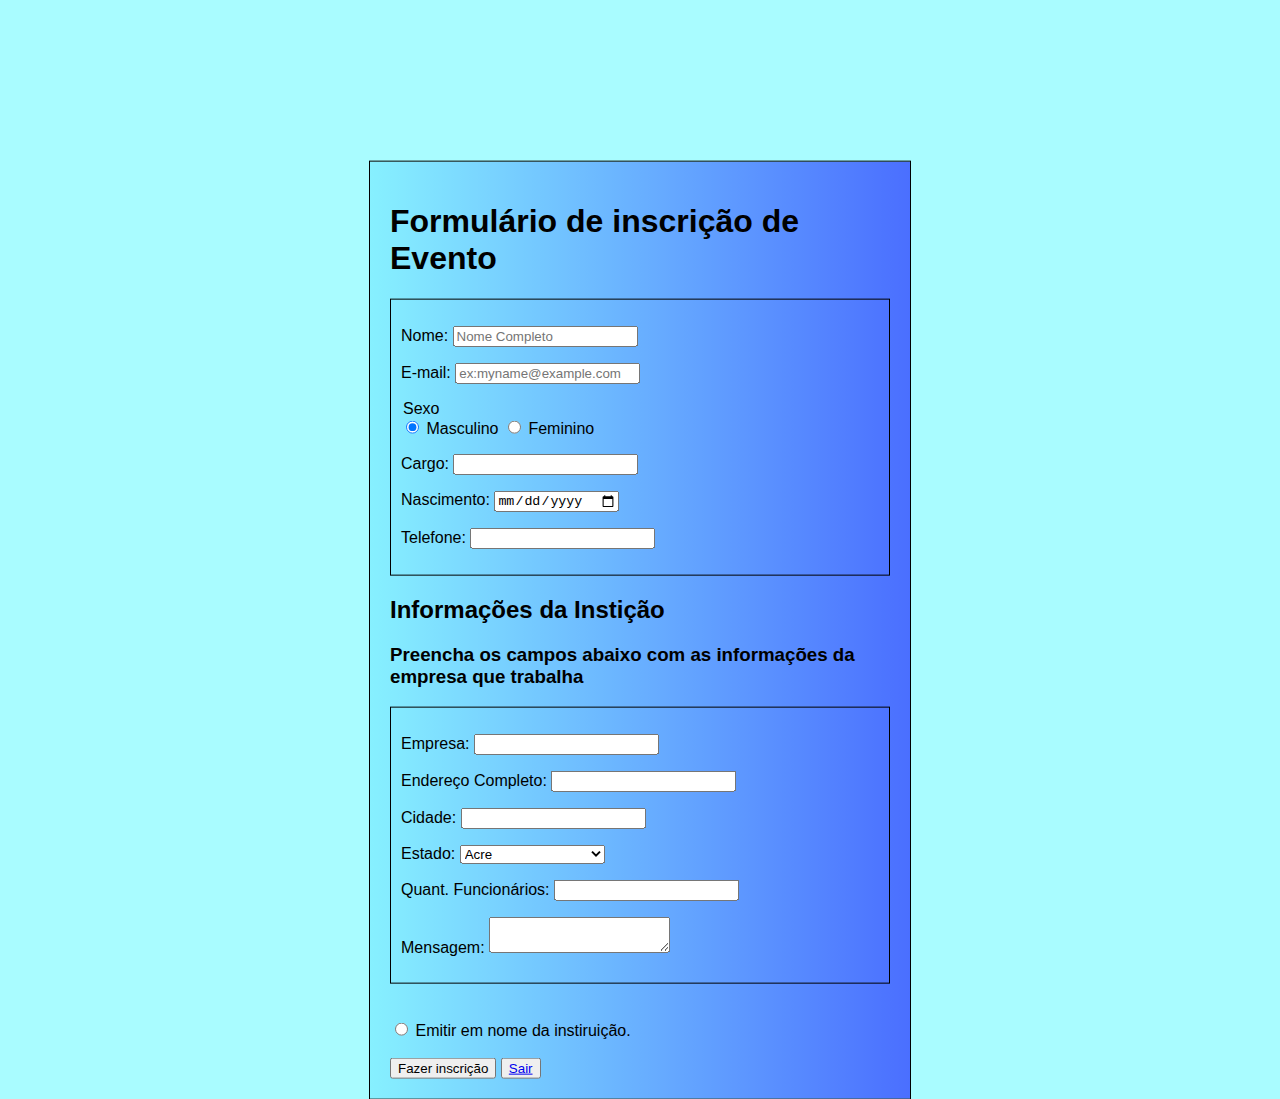
<file: Exercício Formulário 09-03/index.html>
<!DOCTYPE html>
<html lang="en">

<head>
    <meta charset="UTF-8">
    <meta name="viewport" content="width=device-width, initial-scale=1.0">
    <link rel="stylesheet" href="./style.css">
    <title>Formulário</title>
</head>

<body>

    <div id="principal">

        <h1>Formulário de inscrição de Evento</h1>

        <div id="div1">

            <p> Nome: <input type="text" name="nome" id="idnome" placeholder="Nome Completo"> </p>
            <p> E-mail: <input type="text" name="email" id="idemail" placeholder="ex:myname@example.com"> </p>

            <legend>Sexo</legend>
            <input type="radio" name="tSexo" id="idSexom" checked /> <label for="idSexom"> Masculino</label>
            <input type="radio" name="tSexo" id="idSexof" /> <label for="idSexof">Feminino</label>

            <p> Cargo: <input name="nCargo" id="idCargo" type="text"> </p>
            <p> Nascimento: <input name="nNasc" id="idNasc" type="date"> </p>
            <p> Telefone: <input name="nTelefone" id="idTelefone" type="text"> </p>

        </div>

        <h2>Informações da Instição</h2>
        <h3>Preencha os campos abaixo com as informações da empresa que trabalha</h3>

        <div id="div2">

            <p> Empresa: <input type="text"> </p>
            <p> Endereço Completo: <input type="text"> </p>
            <p> Cidade: <input type="text"> </p>


            <p> <label for="cEst"> Estado: </label>
                <select name="nEstado" id="idEstado">

                    <option value="AC">Acre</option>
                    <option value="AL">Alagoas</option>
                    <option value="AP">Amapá</option>
                    <option value="AM">Amazonas</option>
                    <option value="BA">Bahia</option>
                    <option value="CE">Ceará</option>
                    <option value="DF">Distrito Federal</option>
                    <option value="ES">Espírito Santo</option>
                    <option value="GO">Goiás</option>
                    <option value="MA">Maranhão</option>
                    <option value="MT">Mato Grosso</option>
                    <option value="MS">Mato Grosso do Sul</option>
                    <option value="MG">Minas Gerais</option>
                    <option value="PA">Pará</option>
                    <option value="PB">Paraíba</option>
                    <option value="PR">Paraná</option>
                    <option value="PE">Pernambuco</option>
                    <option value="PI">Piauí</option>
                    <option value="RN">Rio Grande do Norte</option>
                    <option value="RS">Rio Grande do Sul</option>
                    <option value="RO">Rondônia</option>
                    <option value="RR">Roraima</option>
                    <option value="SC">Santa Catarina</option>
                    <option value="SE">Sergipe</option>
                    <option value="TO">Tocantins</option>

                </select>
            </p>

            <p> Quant. Funcionários: <input name="func" id="idfunc" type="text"> </p>

            <p> <label for="idMsg"> Mensagem:</label>
                <textarea name="msg" id="idMsg"></textarea>
            </p>

        </div>

        <br><br>

        <input type="radio" name="nRecibo" id="idRecibo" /> <label for="idRecibo"> Emitir em nome da
            instiruição.</label>

        <br><br>

        <button>Fazer inscrição</button>

        <button> <a href="/Principal.html">Sair</a> </button>

    </div>

</body>

</html>
</file>
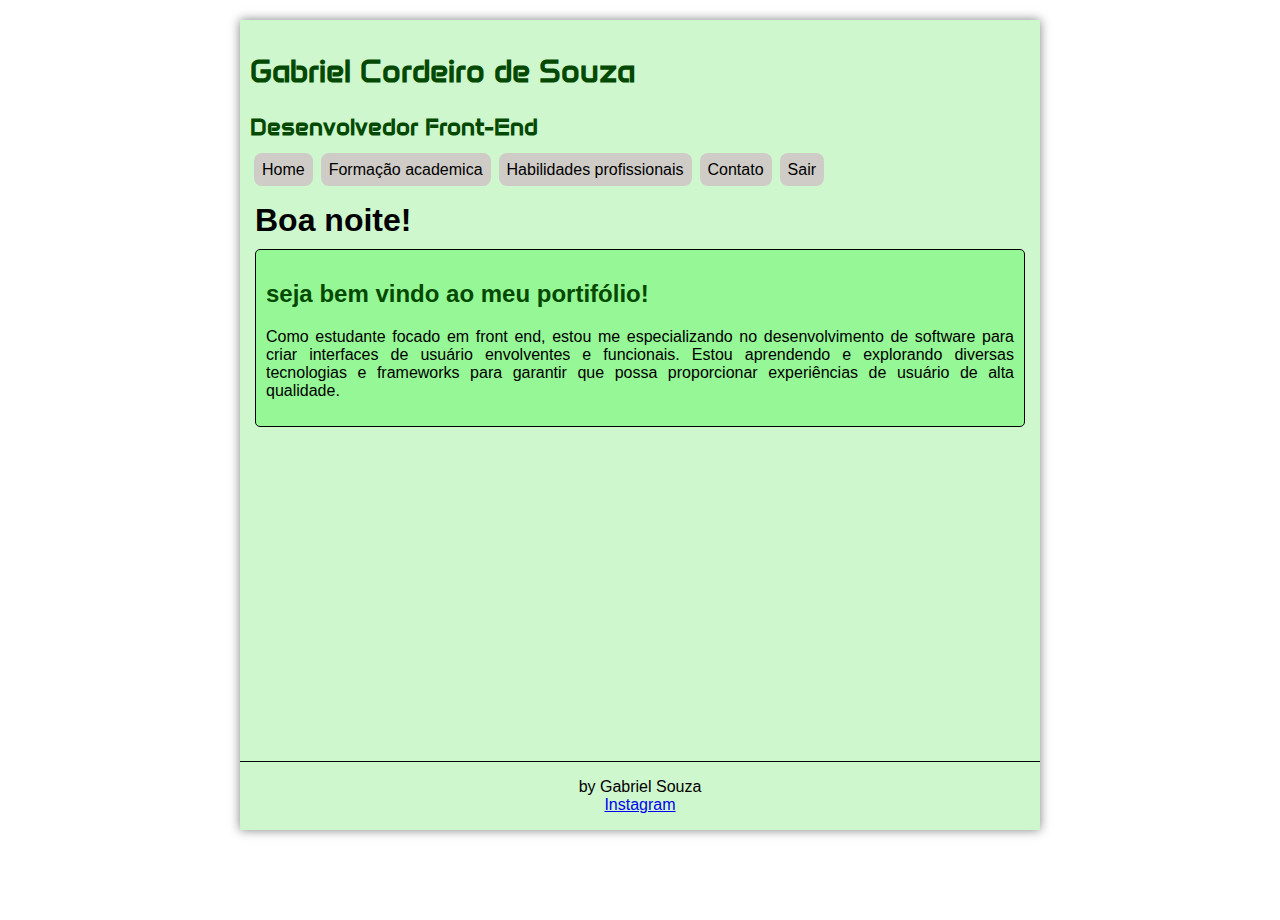
<file: Curriculum/html/index.html>
<!DOCTYPE html>
<html lang="en">

<head>

    <meta charset="UTF-8">
    <meta name="viewport" content="width=device-width, initial-scale=1.0">
    <title>Document</title>
    <link rel="preconnect" href="https://fonts.googleapis.com">
    <link rel="preconnect" href="https://fonts.gstatic.com" crossorigin>
    <link href="https://fonts.googleapis.com/css2?family=Anta&display=swap" rel="stylesheet">
    <link rel="stylesheet" href="../css/style.css">
    <script src="../javaScript/script.js" defer></script>

</head>

<body>

    <div id="interface">

        <div id="principal">

            <div id="menu">
                <div id="cabecario">
                    <h1>Gabriel Cordeiro de Souza</h1>
                    <h2>Desenvolvedor Front-End</h2>
                </div>

                <div>
                    <ul id="botao">
                        <li type="none"> <a href="index.html">Home</a> </li>
                        <li type="none"> <a href="formacao.html">Formação academica</a> </li>
                        <li type="none"> <a href="habilidades.html">Habilidades profissionais</a> </li>
                        <li type="none"> <a href="contato.html">Contato</a></li>
                        <li type="none"> <a href="/Principal.html">Sair</a></li>
                    </ul>
                </div>
            </div>

            <h1 id="hora"></h1>

            <div id="home">

                <h2 class="subtitulo"> seja bem vindo ao meu portifólio! </h2>
                <p>
                    Como estudante focado em front end, estou me especializando no desenvolvimento de software para
                    criar
                    interfaces de usuário envolventes e funcionais. Estou aprendendo e explorando diversas tecnologias e
                    frameworks para garantir que possa proporcionar experiências de usuário de alta qualidade.
                </p>
            </div>

        </div>

        <footer id="footer">
            <p> by Gabriel Souza <br />
                <a href="https://www.instagram.com/cordeirosouzagabriel/" target="_blank"> Instagram </a>
            </p>
        </footer>


    </div>


</body>
</body>

</html>
</file>
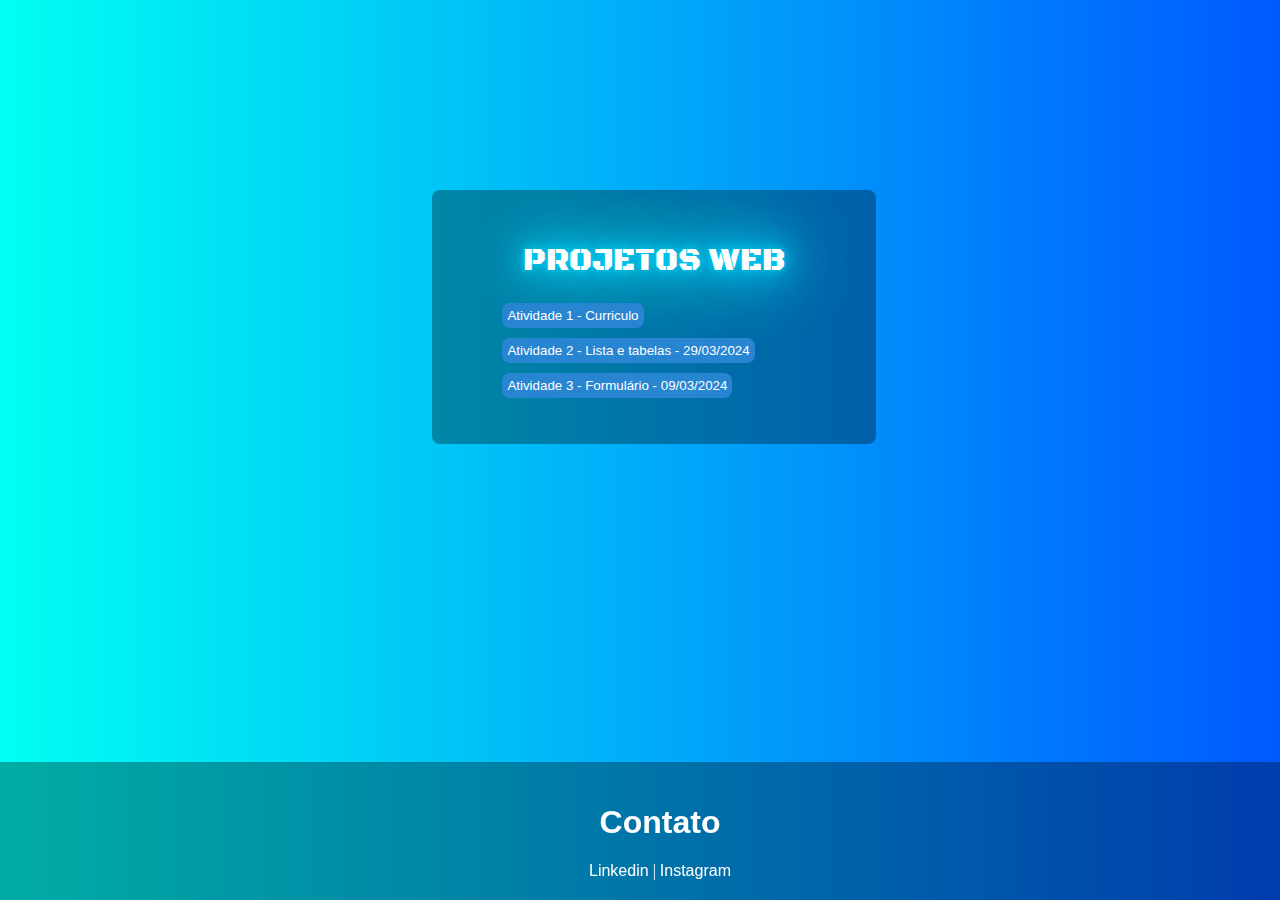
<file: Principal.html>
<!DOCTYPE html>
<html lang="PT-br">
<head>
    <meta charset="UTF-8">
    <meta name="viewport" content="width=device-width, initial-scale=1.0">
    <link rel="stylesheet" href="./stylePrincipal.css">
    <title>Document</title>
</head>

<body>

    <div id="principal">


        <h1 id="t1">PROJETOS WEB</h1>

        <ul>
            <li> <button> <a href="./Curriculum/html/index.html">Atividade 1 - Curriculo</a> </button> </li>
            <li> <button> <a href="./Atividade 29-02/index2903.html">Atividade 2 - Lista e tabelas - 29/03/2024</a> </button> </li>
            <li> <button> <a href="./Exercício Formulário 09-03/index.html">Atividade 3 - Formulário - 09/03/2024</a> </button> </li>
        </ul>

    </div>

    <footer id="rodape">
        <h1 id="t2">Contato</h1>
        <a target="_blank" href="https://www.linkedin.com/in/gabriel-cordeiro-32838b2a9/">Linkedin</a> |
        <a target="_blank" href="https://www.instagram.com/cordeirosouzagabriel/">Instagram</a>
    </footer>

</body>

</html>
</file>
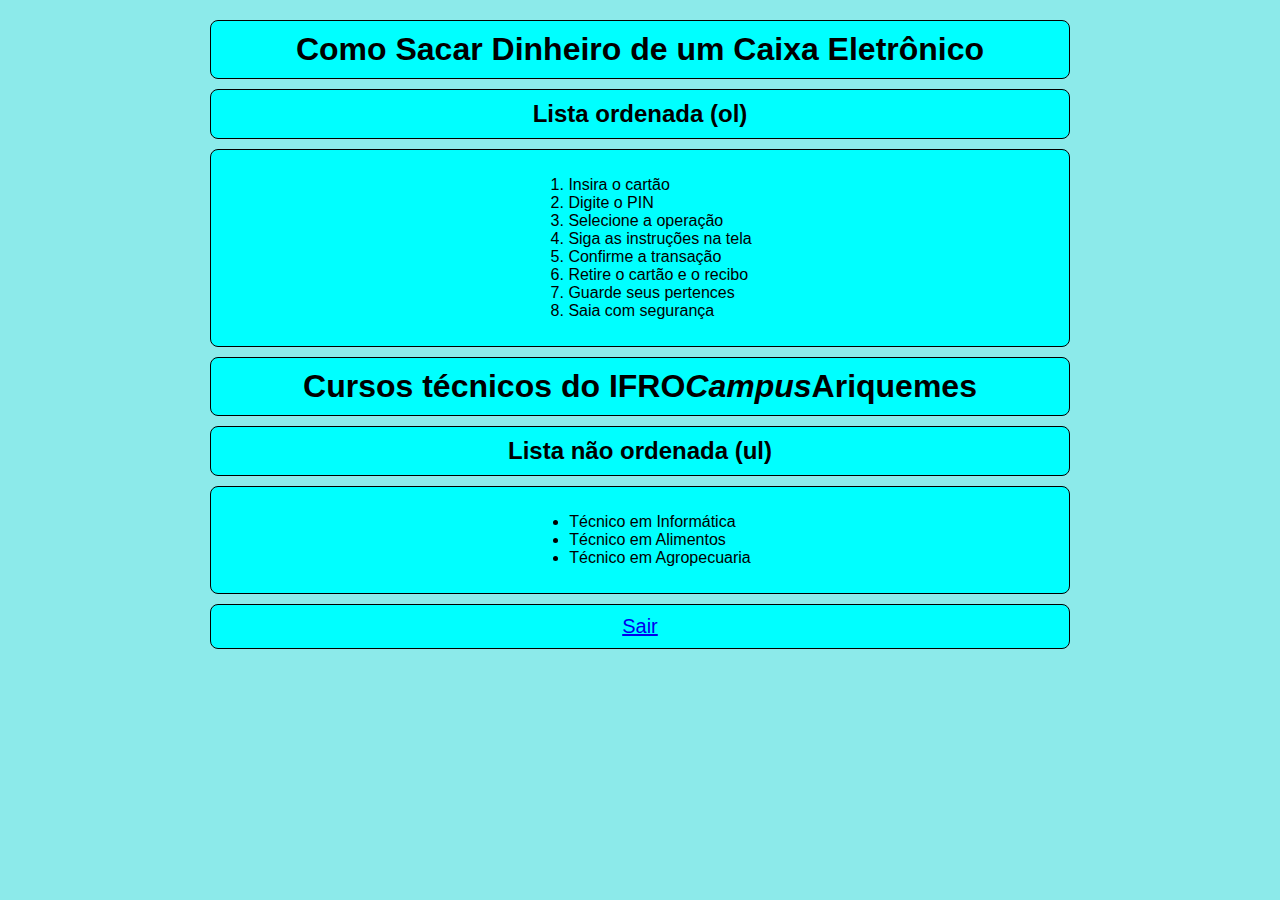
<file: Atividade 29-02/atividade1.html>
<!DOCTYPE html>
<html lang="en">

<head>
    <meta charset="UTF-8">
    <meta name="viewport" content="width=device-width, initial-scale=1.0">
    <title>Document</title>
</head>

<style>
    body {
        font-family: Arial, Helvetica, sans-serif;
        background-color: rgba(57, 219, 219, 0.582);
    }

    h1,
    h2,
    .lista {
        border: 1px solid black;
        display: flex;
        justify-content: center;
        border-radius: 8px;
        padding: 10px;
        margin: 10px;
        background-color: aqua;
    }


    #principal {
        margin: 20px auto 0 auto;
        width: 880px;
    }

    a {
        font-size: 20px;
    }
</style>

<body>

    <div id="principal">

        <h1>Como Sacar Dinheiro de um Caixa Eletrônico</h1>
        <h2>Lista ordenada (ol) </h2>


        <div class="lista">
            <ol>

                <li>Insira o cartão</li>
                <li>Digite o PIN</li>
                <li>Selecione a operação</li>
                <li>Siga as instruções na tela</li>
                <li>Confirme a transação</li>
                <li>Retire o cartão e o recibo</li>
                <li>Guarde seus pertences</li>
                <li>Saia com segurança</li>

            </ol>
        </div>


        <h1>Cursos técnicos do IFRO <em> Campus </em> Ariquemes</h1>
        <h2>Lista não ordenada (ul) </h2>


        <div class="lista">
            <ul>

                <li>Técnico em Informática</li>
                <li>Técnico em Alimentos</li>
                <li>Técnico em Agropecuaria</li>

            </ul>
        </div>


        <div class="lista">
            <a href="/Atividade 29-02/index2903.html">Sair</a>
        </div>

    </div>

</body>

</html>
</file>
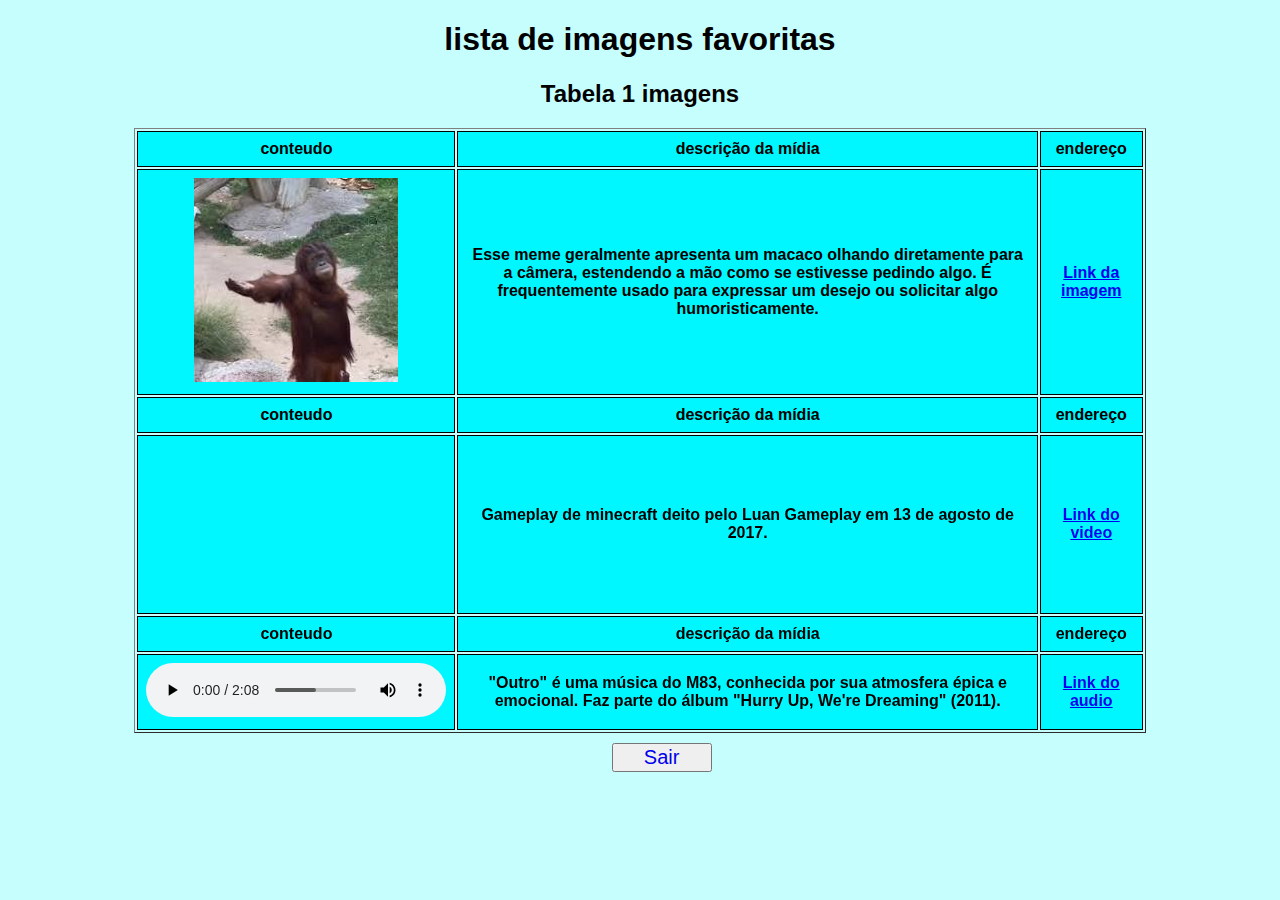
<file: Atividade 29-02/atividade2.html>
<!DOCTYPE html>
<html lang="en">

<head>
    <meta charset="UTF-8">
    <meta name="viewport" content="width=device-width, initial-scale=1.0">
    <title>Document</title>

    <style>
        body {
            background-color: rgba(78, 252, 252, 0.322);
            font-family: Arial, Helvetica, sans-serif;
        }

        .t {
            display: flex;
            justify-content: center;
        }

        div {
            display: flex;
            justify-content: center;
        }

        table {
            width: 80%;
        }

        th,
        td {
            background-color: #00f7ff;
            border: 1px solid black;
            text-align: center;
            padding: 8px;
        }

        button {
            position: absolute;
            left: 47%;
            margin: 10px;
            font-size: 20px;
            width: 100px;
        }

        button>a {
            text-decoration: none;
        }
    </style>

</head>

<body>



    <h1 class="t">lista de imagens favoritas</h1>
    <h2 class="t">Tabela 1 imagens</h2>

    <div>

        <table border="1">

            <thead>
                <tr>
                    <th>conteudo</th>
                    <th>descrição da mídia</th>
                    <th>endereço</th>
                </tr>
            </thead>

            <tbody>
                <tr>
                    <th><img id="imagem" src="./images.jfif" alt="imagem"></th>
                    <th>Esse meme geralmente apresenta um macaco olhando diretamente para a câmera, estendendo a mão
                        como se
                        estivesse pedindo algo. É frequentemente usado para expressar um desejo ou solicitar algo
                        humoristicamente.</th>
                    <th> <a target="_blank"
                            href="https://www.google.com/url?sa=i&url=https%3A%2F%2Fwww.tiktok.com%2F%40happy_duck007x%2Fvideo%2F7173091695494532358&psig=AOvVaw3-_A8qpa592Rh-yaK4Z4bi&ust=1709325160641000&source=images&cd=vfe&opi=89978449&ved=0CBIQjRxqFwoTCODs7sGy0YQDFQAAAAAdAAAAABAE">Link
                            da imagem</a>
                    </th>
                </tr>
            </tbody>


            <thead>
                <tr>
                    <th>conteudo</th>
                    <th>descrição da mídia</th>
                    <th>endereço</th>
                </tr>
            </thead>

            <tbody>
                <tr>

                    <th> <iframe width="280" height="157"
                            src="https://www.youtube.com/embed/qjjT960FYt4?si=xDDLe9ebPUUvQSY_"
                            title="YouTube video player" frameborder="0"
                            allow="accelerometer; autoplay; clipboard-write; encrypted-media; gyroscope; picture-in-picture; web-share"
                            allowfullscreen></iframe> </th>
                    <th> Gameplay de minecraft deito pelo Luan Gameplay em 13 de agosto de 2017.</th>
                    <th> <a target="_blank" href="https://youtu.be/qjjT960FYt4?si=mP79hCg_lhQ9VOND"> Link do video </a>
                    </th>

                </tr>
            </tbody>


            <thead>
                <tr>
                    <th>conteudo</th>
                    <th>descrição da mídia</th>
                    <th>endereço</th>
                </tr>
            </thead>

            <tbody>
                <tr>

                    <th> <audio controls src="M83 - Outro (but it's only the best part).mp3"></audio> </th>
                    <th> "Outro" é uma música do M83, conhecida por sua atmosfera épica e emocional. Faz parte do álbum
                        "Hurry Up, We're Dreaming" (2011). </th>
                    <th> <a target="_blank" href="https://www.youtube.com/watch?v=wGn1IZ0hPEs"> Link do audio </a></th>

                </tr>
            </tbody>

        </table>
    </div>

    <button><a href="/Atividade 29-02/index2903.html">Sair</a></button>

</body>

</html>
</file>
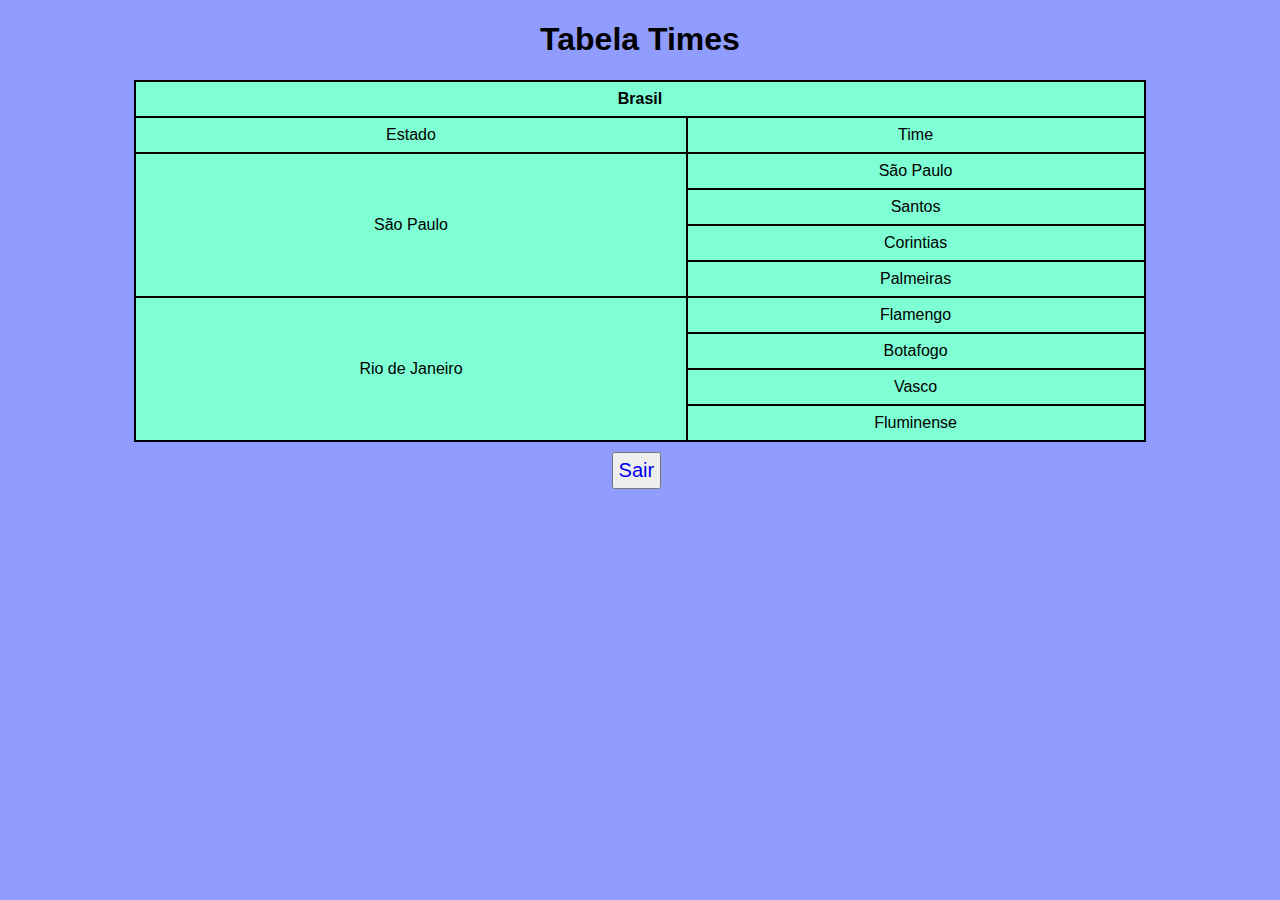
<file: Atividade 29-02/atividade3.html>
<!DOCTYPE html>
<html lang="en">

<head>
    <meta charset="UTF-8">
    <meta name="viewport" content="width=device-width, initial-scale=1.0">
    <title>Document</title>

    <style>
        body {
            background-color: rgba(0, 26, 255, 0.432);
            font-family: Arial, Helvetica, sans-serif;
        }

        h1 {
            text-align: center;
        }

        div {
            display: flex;
            justify-content: center;
        }

        table {
            background-color: aquamarine;
            border-collapse: collapse;
            width: 80%;
        }

        th,
        td {
            border: 2px solid black;
            text-align: center;
            padding: 8px;
        }

        button {
            position: absolute;
            left: 47%;
            margin: 10px;
            padding: 5px;
            font-size: 20px;

        }

        button>a {
            text-decoration: none;
        }
    </style>

</head>

<body>

    <h1> Tabela Times </h1>

    <div>

        <table>

            <thead>
                <tr>
                    <th colspan="2">Brasil</th>
                </tr>
            </thead>

            <tbody>
                <tr>
                    <td>Estado</td>
                    <td>Time</td>
                </tr>

                <tr>
                    <td rowspan="5">São Paulo</td>

                <tr>
                    <td>São Paulo</td>
                </tr>
                <tr>
                    <td>Santos</td>
                </tr>
                <tr>
                    <td>Corintias</td>
                </tr>
                <tr>
                    <td>Palmeiras</td>
                </tr>
                </tr>

                <tr>
                    <td rowspan="5">Rio de Janeiro</td>
                <tr>
                    <td>Flamengo</td>
                </tr>
                <tr>
                    <td>Botafogo</td>
                </tr>
                <tr>
                    <td>Vasco</td>
                </tr>
                <tr>
                    <td>Fluminense</td>
                </tr>

                </tr>

            </tbody>

        </table>

    </div>

    <button><a href="/Atividade 29-02/index2903.html">Sair</a></button>

</body>

</html>
</file>
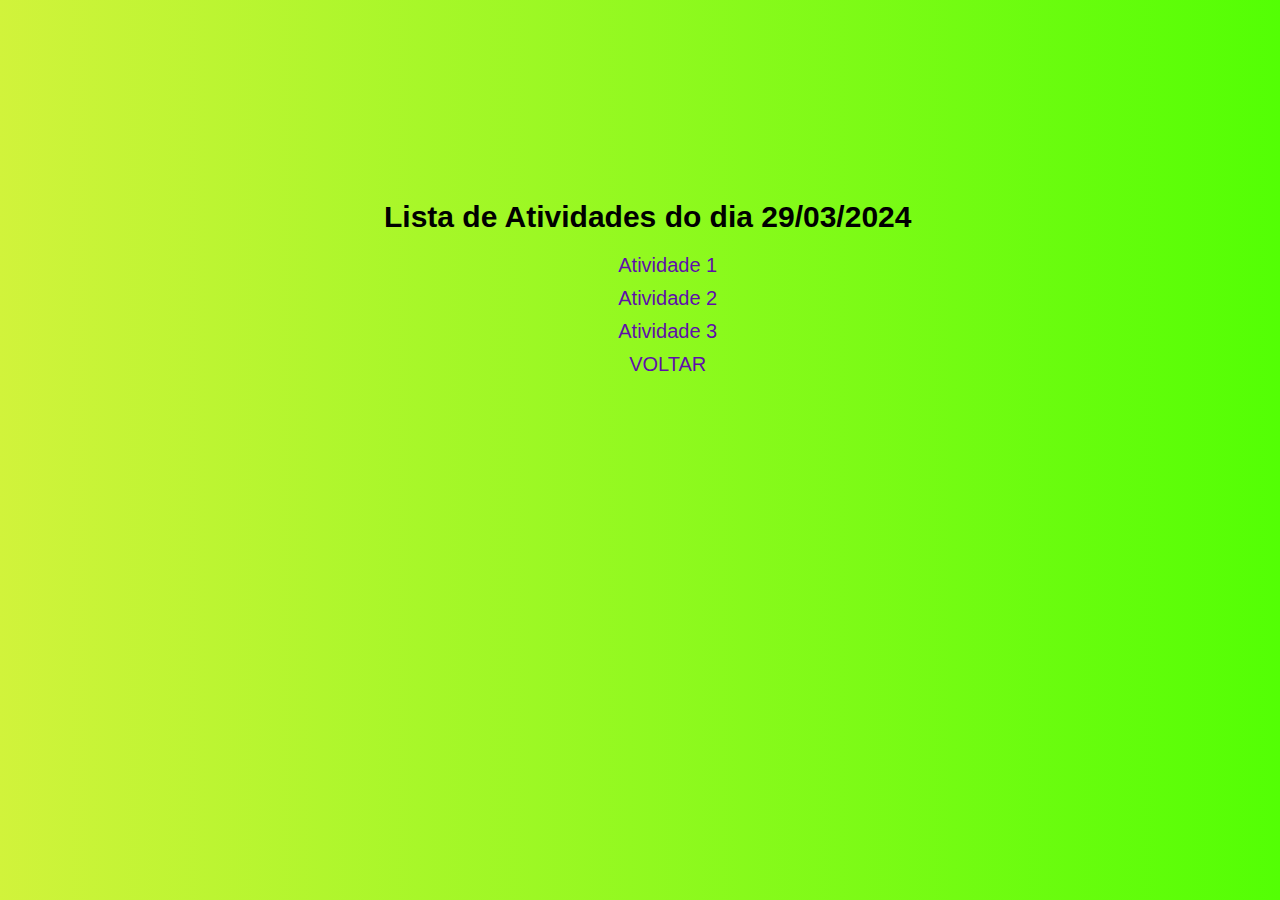
<file: Atividade 29-02/index2903.html>
<!DOCTYPE html>
<html lang="en">

<head>
    <meta charset="UTF-8">
    <meta name="viewport" content="width=device-width, initial-scale=1.0">
    <title>Document</title>
</head>

<style>
    body {
        font-family: Arial, Helvetica, sans-serif;
        background: linear-gradient(to right, rgb(209, 243, 59), rgb(83, 255, 4));
    }
    div {
        position: absolute;
        top: 20%;
        left: 30%;
    }
    h1 {
        display: flex;
        justify-content: center;
        font-size: 30px;
    }

    li {
        display: flex;
        justify-content: center;
        font-size: 20px;
        margin: 10px;
    }

    a {
        text-decoration: none;
        color: rgb(95, 15, 170);
    }
</style>

<body>
    <div>
        <h1> Lista de Atividades do dia 29/03/2024</h1>
        <ul>
            <li> <a href="./atividade1.html">Atividade 1</a> </li>
            <li> <a href="./atividade2.html">Atividade 2</a> </li>
            <li> <a href="./atividade3.html">Atividade 3</a> </li>
            <li> <a href="/Principal.html">VOLTAR</a> </li>
        </ul>
    </div>
</body>

</html>
</file>
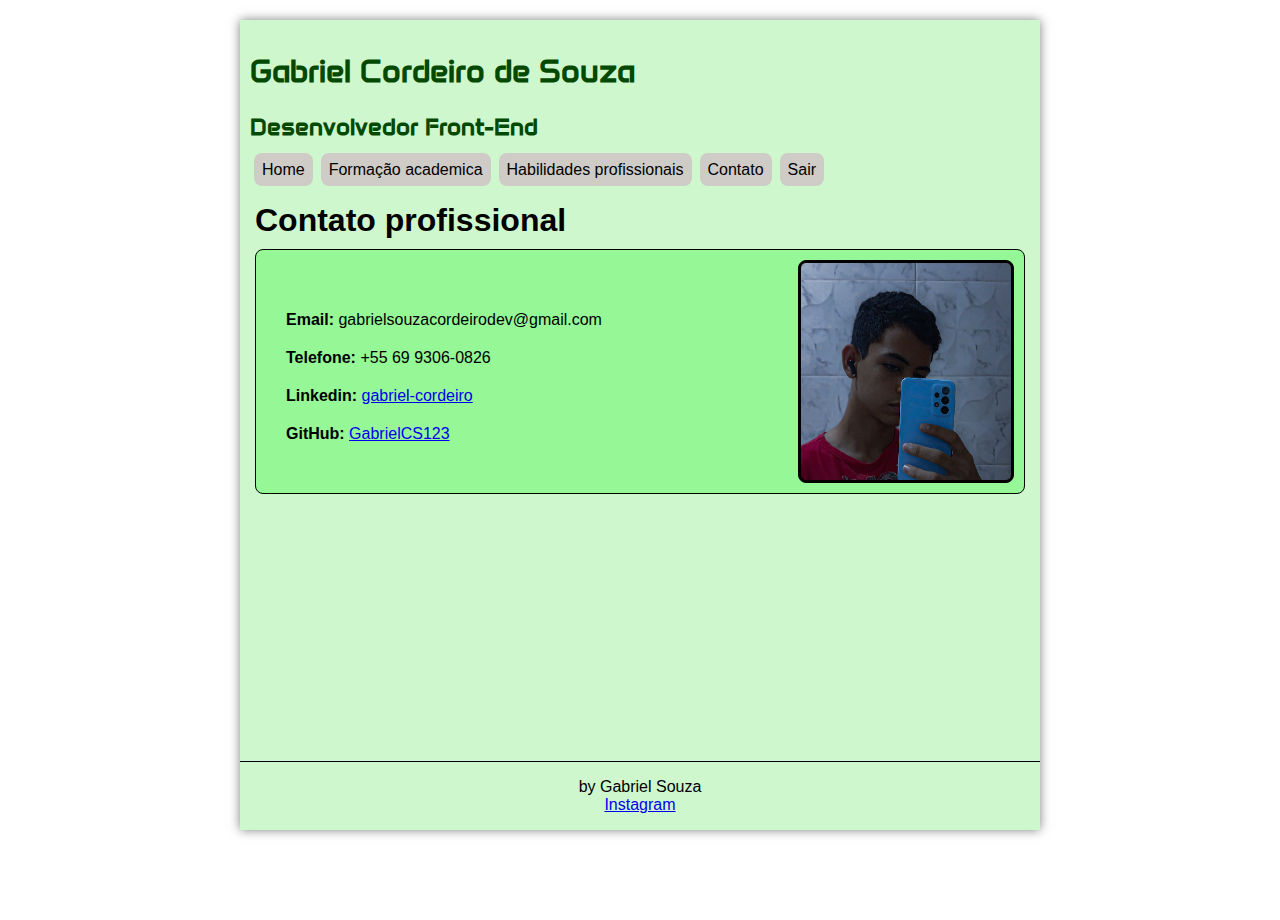
<file: Curriculum/html/contato.html>
<!DOCTYPE html>
<html lang="pt-BR">

<head>
	<meta charset="UTF-8">
	<meta name="viewport" content="width=device-width, initial-scale=1.0">
	<title>Document</title>
	<link rel="stylesheet" href="../css/style.css">
	<link rel="stylesheet" href="../css/contato.css">
	<link rel="preconnect" href="https://fonts.googleapis.com">
	<link rel="preconnect" href="https://fonts.gstatic.com" crossorigin>
	<link href="https://fonts.googleapis.com/css2?family=Anta&display=swap" rel="stylesheet">
</head>

<body>

	<div id="interface">

		<div id="principal">

			<div id="menu">
				<div id="cabecario">
					<h1>Gabriel Cordeiro de Souza</h1>
					<h2>Desenvolvedor Front-End</h2>
				</div>

				<div>
					<ul id="botao">
						<li type="none"> <a href="index.html">Home</a> </li>
						<li type="none"> <a href="formacao.html">Formação academica</a> </li>
						<li type="none"> <a href="habilidades.html">Habilidades profissionais</a> </li>
						<li type="none"> <a href="contato.html">Contato</a></li>
						<li type="none"> <a href="/Principal.html">Sair</a></li>
					</ul>
				</div>
			</div>

			<h1 id="titulo">Contato profissional</h1>

			<div id="informacoes">
				<div id="itens">
					<ul id="lista">
						<li type="none"> <strong>Email:</strong> gabrielsouzacordeirodev@gmail.com </li>
						<li type="none"> <strong>Telefone:</strong> +55 69 9306-0826 </li>
						<li type="none"> <strong>Linkedin:</strong> <a
								href="https://www.linkedin.com/in/gabriel-cordeiro-32838b2a9/"
								target="_blank">gabriel-cordeiro</a> </li>
						<li type="none"> <strong>GitHub:</strong> <a href="https://github.com/GabrielCS123"
								target="_blank">GabrielCS123</a> </li>
					</ul>
				</div>

				<div id="imagem">
					<img id="img" src="../midia/eu.jpg" alt="Foto pessoal">
				</div>
			</div>

		</div>

		<footer id="footer">
			<p> by Gabriel Souza <br />
				<a href="https://www.instagram.com/cordeirosouzagabriel/" target="_blank"> Instagram </a>
			</p>
		</footer>

	</div>

</body>

</html>
</file>
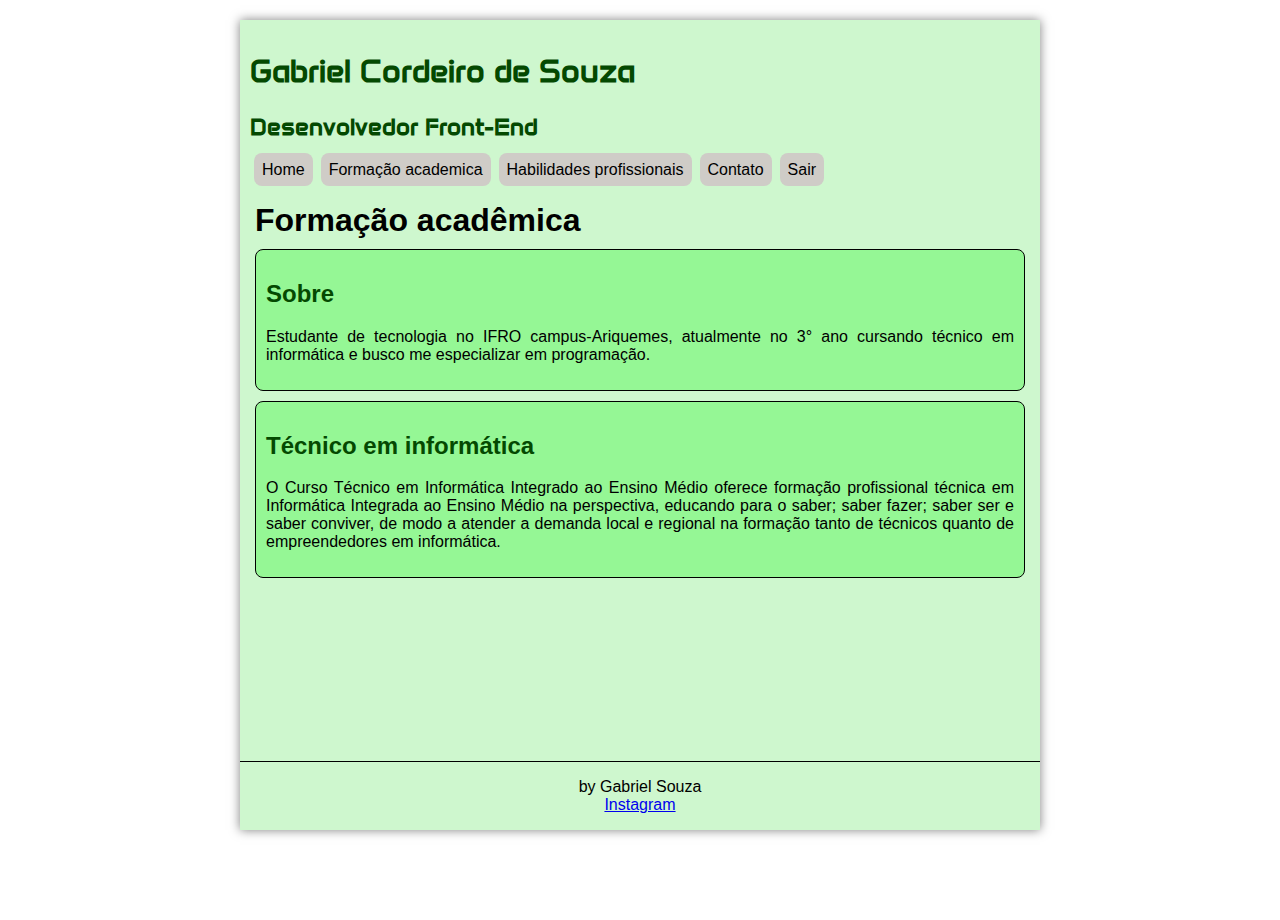
<file: Curriculum/html/formacao.html>
<!DOCTYPE html>
<html lang="pt-BR">

<head>
    <meta charset="UTF-8">
    <meta name="viewport" content="width=device-width, initial-scale=1.0">
    <title>Document</title>
    <link rel="preconnect" href="https://fonts.googleapis.com">
    <link rel="preconnect" href="https://fonts.gstatic.com" crossorigin>
    <link href="https://fonts.googleapis.com/css2?family=Anta&display=swap" rel="stylesheet">
    <link rel="stylesheet" href="../css/style.css">
    <link rel="stylesheet" href="../css/formacao.css">
</head>

<body>

    <div id="interface">

        <div id="principal">

            <div id="menu">
                <div id="cabecario">
                    <h1>Gabriel Cordeiro de Souza</h1>
                    <h2>Desenvolvedor Front-End</h2>
                </div>

                <div>
                    <ul id="botao">
                        <li type="none"> <a href="index.html">Home</a> </li>
                        <li type="none"> <a href="formacao.html">Formação academica</a> </li>
                        <li type="none"> <a href="habilidades.html">Habilidades profissionais</a> </li>
                        <li type="none"> <a href="contato.html">Contato</a></li>
                        <li type="none"> <a href="/Principal.html">Sair</a></li>
                    </ul>
                </div>
            </div>

            <h1 id="titulo">Formação acadêmica</h1>

            <div id="informacoes2">
                <h2 class="subtitulo">Sobre</h2>
                <p>
                    Estudante de tecnologia no IFRO campus-Ariquemes, atualmente no 3° ano cursando técnico em
                    informática e
                    busco me especializar em programação.
                </p>
            </div>

            <div id="formacao">
                <h2 class="subtitulo">Técnico em informática</h2>
                <p>
                    O Curso Técnico em Informática Integrado ao Ensino Médio oferece formação profissional técnica em
                    Informática Integrada ao Ensino Médio na perspectiva, educando para o saber; saber fazer; saber ser
                    e
                    saber
                    conviver, de modo a atender a demanda local e regional na formação tanto de técnicos quanto de
                    empreendedores em informática.
                </p>
            </div>

        </div>

        <footer id="footer">
            <p> by Gabriel Souza <br />
                <a href="https://www.instagram.com/cordeirosouzagabriel/" target="_blank"> Instagram </a>
            </p>
        </footer>

    </div>

</body>

</html>
</file>
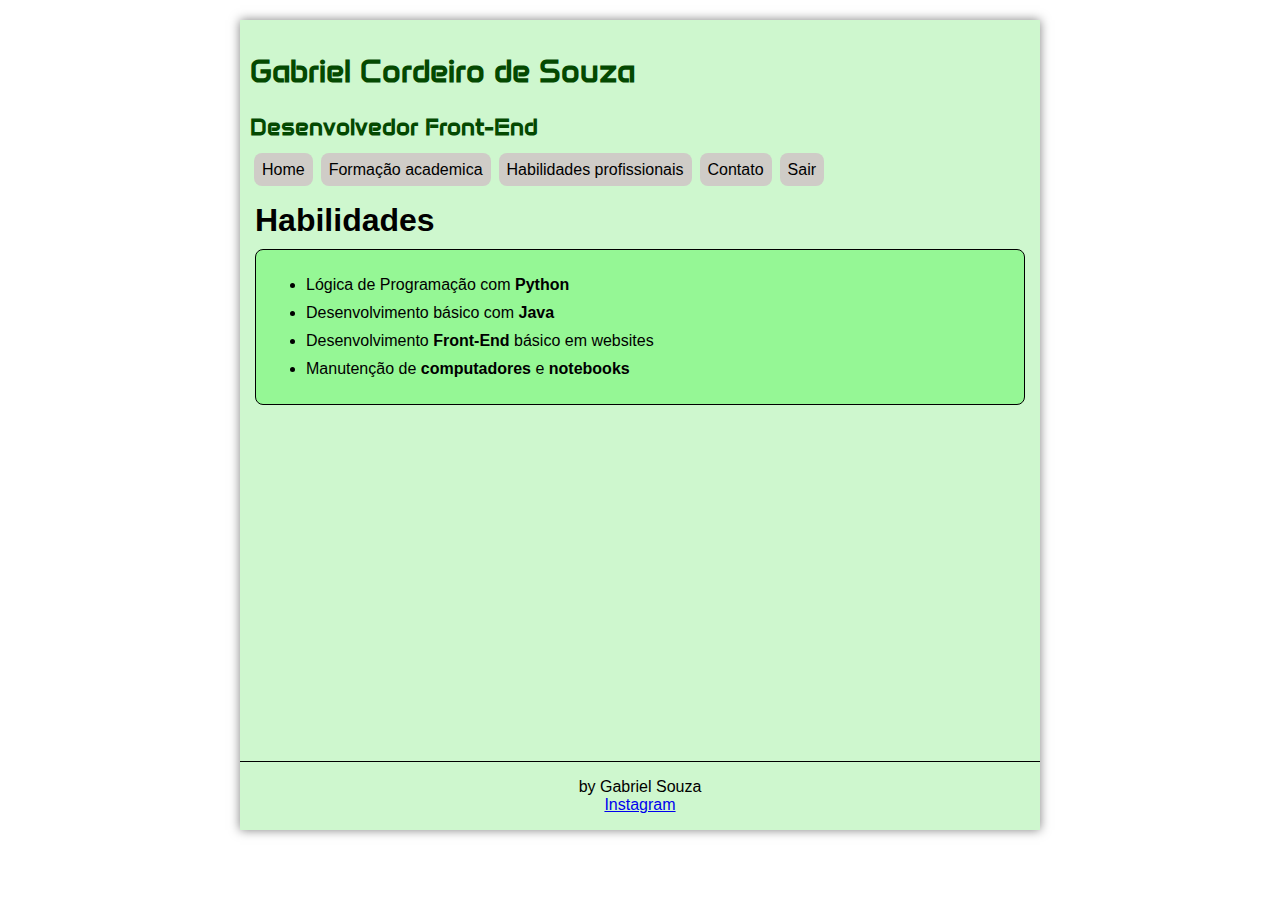
<file: Curriculum/html/habilidades.html>
<!DOCTYPE html>
<html lang="pt-BR">

<head>
    <meta charset="UTF-8">
    <meta name="viewport" content="width=device-width, initial-scale=1.0">
    <title>Document</title>
    <link rel="preconnect" href="https://fonts.googleapis.com">
    <link rel="preconnect" href="https://fonts.gstatic.com" crossorigin>
    <link href="https://fonts.googleapis.com/css2?family=Anta&display=swap" rel="stylesheet">
    <link rel="stylesheet" href="../css/style.css">
    <link rel="stylesheet" href="../css/habilidades.css">
</head>

<body>

    <div id="interface">

        <div id="principal">

            <div id="menu">
                <div id="cabecario">
                    <h1>Gabriel Cordeiro de Souza</h1>
                    <h2>Desenvolvedor Front-End</h2>
                </div>

                <div>
                    <ul id="botao">
                        <li type="none"> <a href="index.html">Home</a> </li>
                        <li type="none"> <a href="formacao.html">Formação academica</a> </li>
                        <li type="none"> <a href="habilidades.html">Habilidades profissionais</a> </li>
                        <li type="none"> <a href="contato.html">Contato</a></li>
                        <li type="none"> <a href="/Principal.html">Sair</a></li>
                    </ul>
                </div>
            </div>

            <h1 id="titulo">Habilidades</h1>

            <div id="habilidades">
                <ul id="listaP">
                    <li>Lógica de Programação com <strong>Python</strong> </li>
                    <li>Desenvolvimento básico com <strong>Java</strong> </li>
                    <li>Desenvolvimento <strong>Front-End</strong> básico em websites</li>
                    <li>Manutenção de <strong>computadores</strong> e <strong>notebooks</strong></li>
                </ul>
            </div>

        </div>

        <footer id="footer">
            <p> by Gabriel Souza <br />
                <a href="https://www.instagram.com/cordeirosouzagabriel/" target="_blank"> Instagram </a>
            </p>
        </footer>

    </div>
</body>

</html>
</file>
<file: Exercício Formulário 09-03/style.css>
body {
    background-color: rgba(0, 247, 255, 0.336);
}

#principal {

    position: absolute;
    top: 70%;
    left: 50%;
    transform: translate(-50%, -50%);
    border: 1px solid black;
    padding: 20px;
    width: 500px;
    
    background: linear-gradient(to right,rgba(0, 195, 255, 0.205),rgba(0, 0, 255, 0.562));
    font-family: Arial, Helvetica, sans-serif;
}

#div1 {
    border: 1px solid black;
    padding: 10px;
}

#div2 {
    border: 1px solid black;
    padding: 10px; 
}
</file>
<file: Curriculum/css/style.css>
body,html {
    background-color: rgb(255, 255, 255);
    height: 100%;
}

#interface {
    background-color: rgb(206, 247, 206);
    box-shadow: 0px 0px 10px rgba(0, 0, 0, .5);
    margin: 20px auto 10px auto;
    width: 800px;
    height: 90%;
    position: relative;
}

#principal {
  padding: 10px;
}

#cabecario {
    font-family: "Anta", sans-serif;
    font-style: normal;
    color: rgb(4, 73, 1); 
}

#cabecario div {
    font-size: 20px;
}

#footer {
    font-family: Arial, Helvetica, sans-serif;
    border-top: 1px solid #000;
    text-align: center;
    width: 100%;
    position: absolute;
    bottom: 0;
}

#botao {
    padding: 0;
    margin: 10;
    display: flex;
    margin-bottom: 23px;
}

#botao li a {
    padding: 8px;
    margin: 4px;
    text-decoration: none;
    color: rgb(0, 0, 0);
    background-color: rgb(207, 204, 199);
    border-radius: 8px;
    font-family: Arial, Helvetica, sans-serif;
}

#botao li a:hover {
    color: #000;
    background-color: rgb(189, 179, 166);
    font-size: 18px;
}

#titulo {
    color: rgb(0, 0, 0);
    font-family: Arial, Helvetica, sans-serif;
    margin: 5px;
    margin-bottom: 10px;
}

#hora {
    color: rgb(0, 0, 0);
    font-family: Arial, Helvetica, sans-serif;
    margin: 5px;
    margin-bottom: 10px;
}

#home {
    background-color: rgb(149, 247, 149);
    border: 1px solid #000;
    padding: 10px;
    margin: 5px;
    border-radius: 5px;
    font-family: Arial, Helvetica, sans-serif;
    text-align: justify;
    margin-bottom: 15px;
}

.subtitulo {
    color: rgb(4, 73, 1);
}
</file>
<file: stylePrincipal.css>
@import url('https://fonts.googleapis.com/css2?family=Black+Ops+One&display=swap');

body {
    background: linear-gradient(to right, rgb(0, 255, 242), rgb(0, 89, 255));
    background-color: midnightblue;
}

a {
    text-decoration: none;
    font-family: Arial, Helvetica, sans-serif;
    color: rgb(255, 255, 255);
}

#t1 {
    text-align: center;
    font-family: "Black Ops One", system-ui;
    font-weight: 400;
    font-style: normal;
    color: rgb(255, 255, 255);
    text-shadow: 0 0 10px rgb(0, 217, 255), 0 0 30px rgb(0, 217, 255), 0 0 50px rgb(0, 217, 255), 0 0 70px rgb(0, 217, 255), 0 0 100px rgb(0, 217, 255);
}

img {
    width: 350px;
    position: absolute;
    top: 20%;
    left: 34%;
}

#principal {
    position: absolute;
    top: 20%;
    left: 33%;
    padding: 30px;
    border-radius: 8px;
    background-color: rgba(0, 0, 0, 0.322);
    margin: 10px;
    width: 30%;
}

ul {
    list-style-type: none;
}

li {
    margin-bottom: 10px;
}

button {
    border-radius: 8px;
    background-color: rgb(40, 133, 209);
    border: none;
    padding:  5px;
}

button > a {
    color: rgb(255, 255, 255);
}

li:hover > button > a {
    color: rgb(189, 183, 183);
}

#rodape {
    color: rgb(255, 255, 255);
    position: fixed;
    background-color: rgba(0, 0, 0, 0.322);
    bottom: 0;
    text-align: center;
    width: 100%;
    padding: 20px;
    bottom: 0;
    left: 0;
}

#t2 {
    font-family: Arial, Helvetica, sans-serif;
}
</file>
<file: Curriculum/css/contato.css>
body {
    background-color: rgb(255, 255, 255);
}


#informacoes {
    background-color: rgb(149, 247, 149);
    border: 1px solid #000;
    padding: 10px;
    margin: 5px;
    border-radius: 8px;
    display: flex;
    margin-bottom: 15px;
}

#img {
    width: 210px;
    border-radius: 8px;
    border: 1px solid #000;
    padding: 2px;
    background-color: #000;
}

#imagem {
    flex: 1;
    display: flex;
    justify-content: flex-end;
}

#itens {
    font-family: Arial, Helvetica, sans-serif;
    margin: 20px;
    margin-top: 35px;
}

#lista {
    padding: 0;
}

#lista li{
    margin-bottom: 20px;
}
</file>
<file: Curriculum/css/formacao.css>
body {
    background-color: rgb(255, 255, 255);
}

#informacoes2 {
    background-color: rgb(149, 247, 149);
    border: 1px solid #000;
    padding: 10px;
    margin: 5px;
    border-radius: 8px;
    font-family: Arial, Helvetica, sans-serif;
    text-align: justify;
    margin-bottom: 10px;
}

#formacao {
    background-color: rgb(149, 247, 149);
    border: 1px solid #000;
    padding: 10px;
    margin: 5px;
    border-radius: 8px;
    font-family: Arial, Helvetica, sans-serif;
    text-align: justify;
    margin-bottom: 15px;
}
</file>
<file: Curriculum/css/habilidades.css>
body {
    background-color: rgb(255, 255, 255);
}


#habilidades {
    background-color: rgb(149, 247, 149);
    border: 1px solid #000;
    padding: 10px;
    margin: 5px;
    border-radius: 8px;
    font-family: Arial, Helvetica, sans-serif;
    margin-bottom: 15px;
}

#listaP li {
    margin-bottom: 10px;
}
</file>
